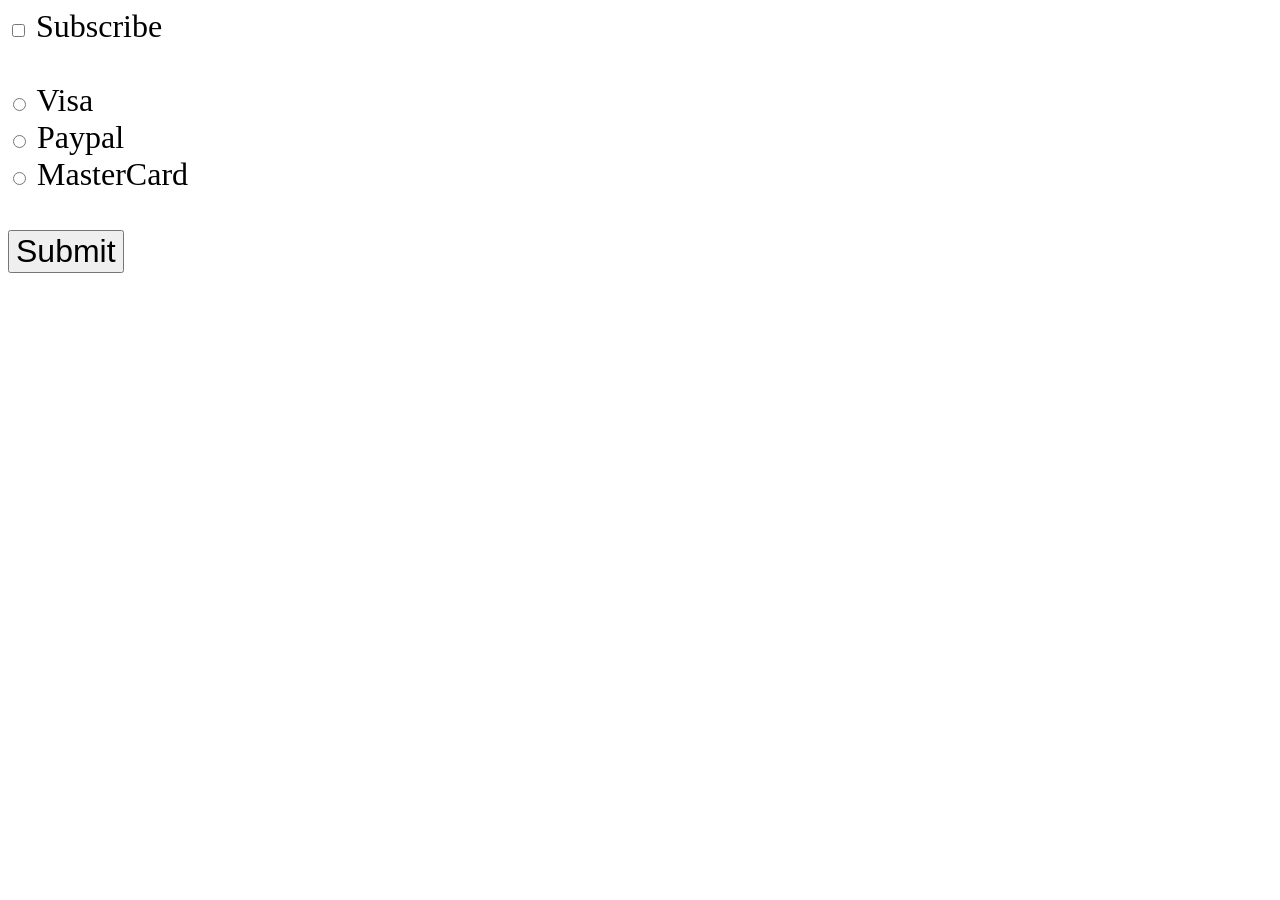
<file: Choice_of_Payment/index.html>
<!DOCTYPE html>
<html lang="en">
<head>
  <meta charset="UTF-8">
  <meta name="viewport" content="width=device-width, initial-scale=1.0">
  <title>Choice of Payment</title>
  <link rel="stylesheet" href="style.css">
</head>
<body>
  <input type="checkbox" id="subscribe">
  <label for="subscribe">Subscribe</label><br><br>

  <input type="radio" id="visa" name="card">
  <label for="visa">Visa</label><br>

  <input type="radio" id="paypal" name="card">
  <label for="paypal">Paypal</label><br>

  <input type="radio" id="mastercard" name="card">
  <label for="mastercard">MasterCard</label><br><br>

  <button type="submit" id="mySubmit">Submit</button>

  <p id="subresult"></p>
  <p id="paymentresult"></p>

  <script src="index.js"></script>
</body>
</html>
</file>
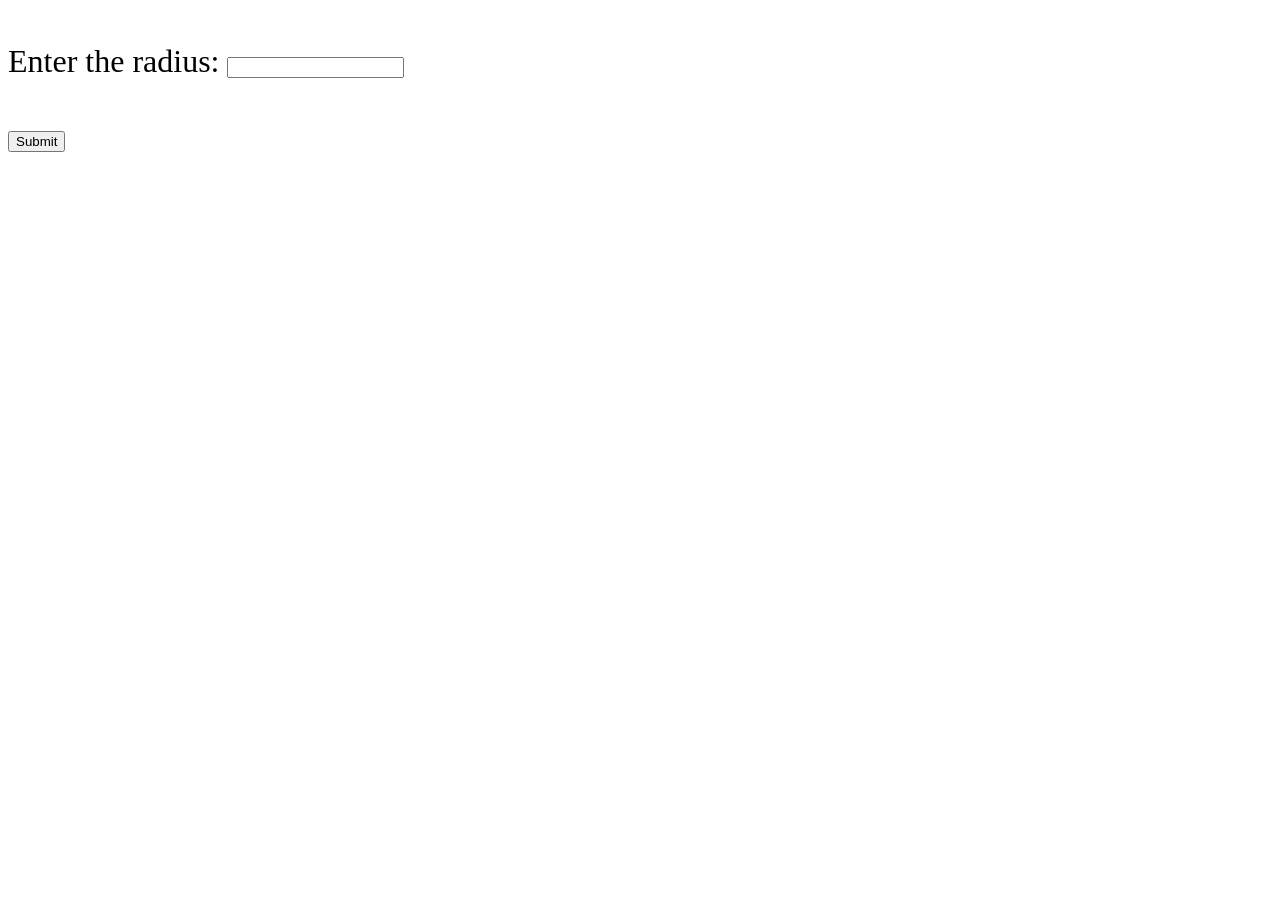
<file: Circle_Circumference_Calculator/index.html>
<!-- create the structure of the website -->
 <!DOCTYPE html>
 <html lang="en">
 <head>
  <meta charset="UTF-8">
  <meta name="viewport" content="width=device-width, initial-scale=1.0">
  <title>My website</title>
  <link rel="stylesheet" href="style.css">
 </head>
 <body>
  <h1 id="hello"></h1>
  <label>Enter the radius: </label>
  <input id="userInput" type="text"><br><br>
  <button id="submit">Submit</button>
  <p id="circumference"></p>
  
  <script src="index.js"></script>
 </body>
 </html>
</file>
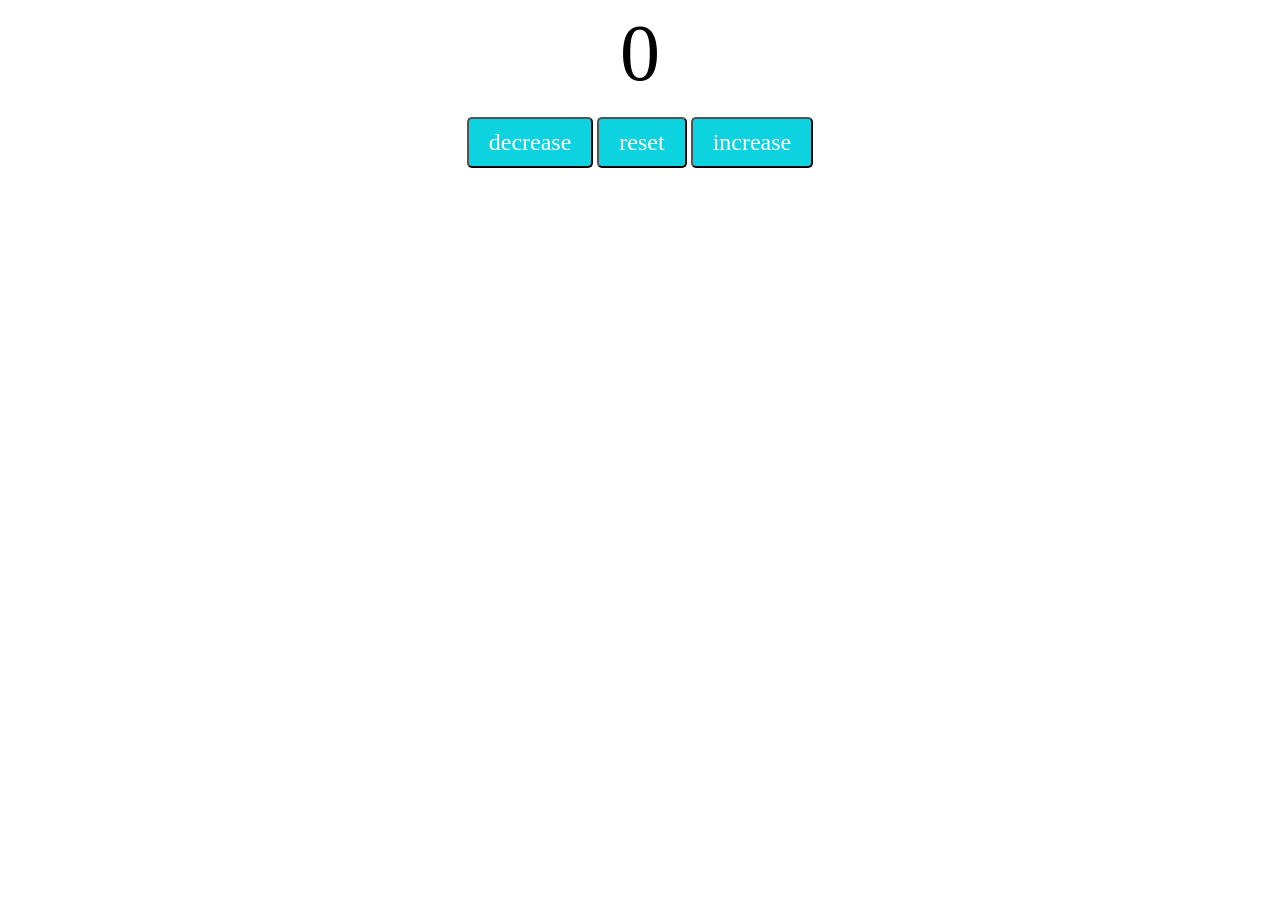
<file: Counter/index.html>
<!DOCTYPE html>
<html lang="en">
<head>
  <meta charset="UTF-8">
  <meta name="viewport" content="width=device-width, initial-scale=1.0">
  <title>Counter</title>
  <link rel="stylesheet" href="style.css">
</head>
<body>
  <label id="counter">0</label><br>
  <div id="buttons">
    <button id="decrease" class="button-class">decrease</button>
    <button id="reset" class="button-class">reset</button>
    <button id="increase" class="button-class">increase</button>
  </div>
  <script src="index.js"></script>
</body>
</html>
</file>
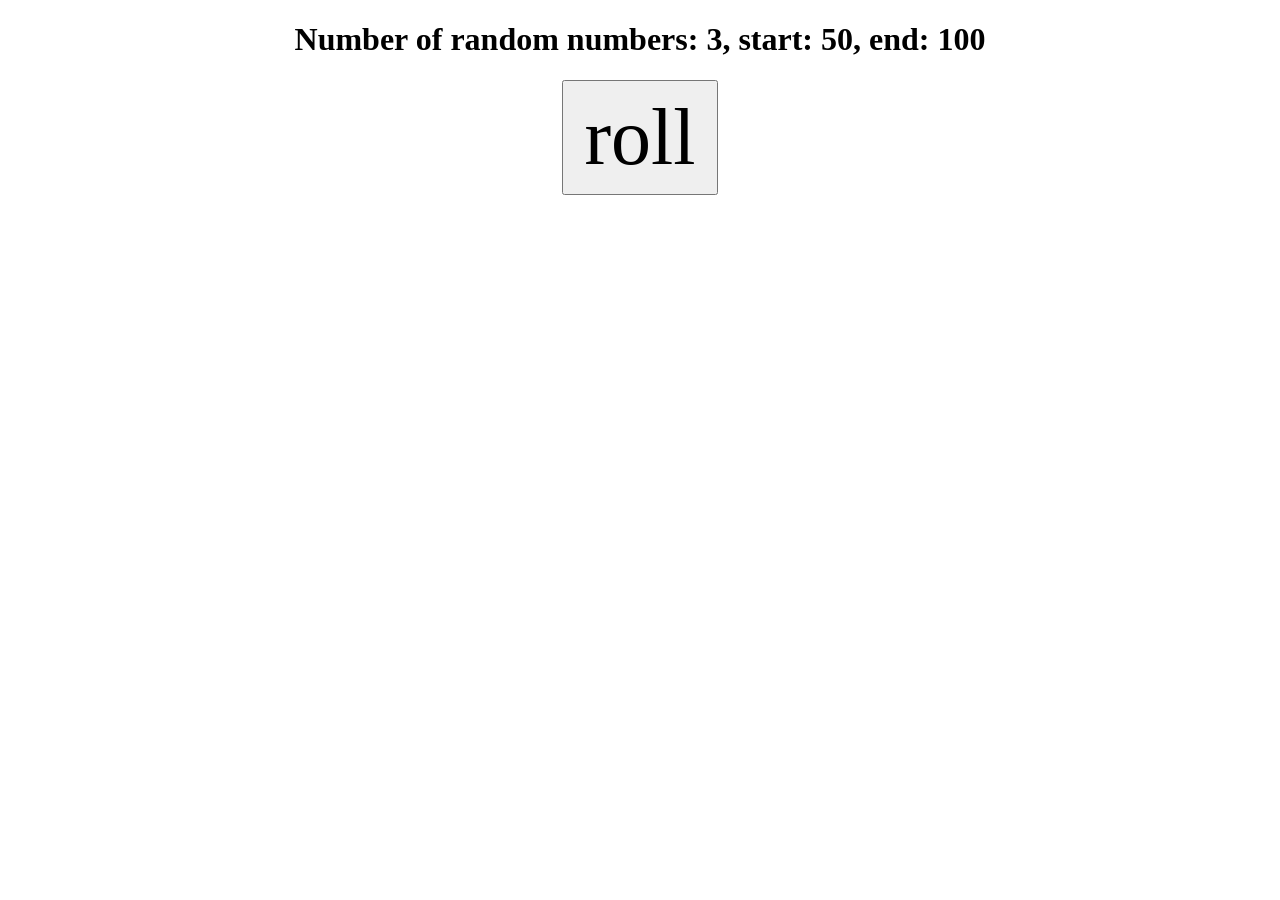
<file: Random_Number_Generator/index.html>
<!DOCTYPE html>
<html lang="en">
<head>
  <meta charset="UTF-8">
  <meta name="viewport" content="width=device-width, initial-scale=1.0">
  <title>Counter</title>
  <link rel="stylesheet" href="style.css">
</head>
<body>
  <h1 id="intro"></h1>
  <button id="roll">roll</button>
  <div id="numbes">
    <p id="first"></p>
    <p id="second"></p>
    <p id="third"></p>
  </div>
  <script src="index.js"></script>
</body>
</html>
</file>
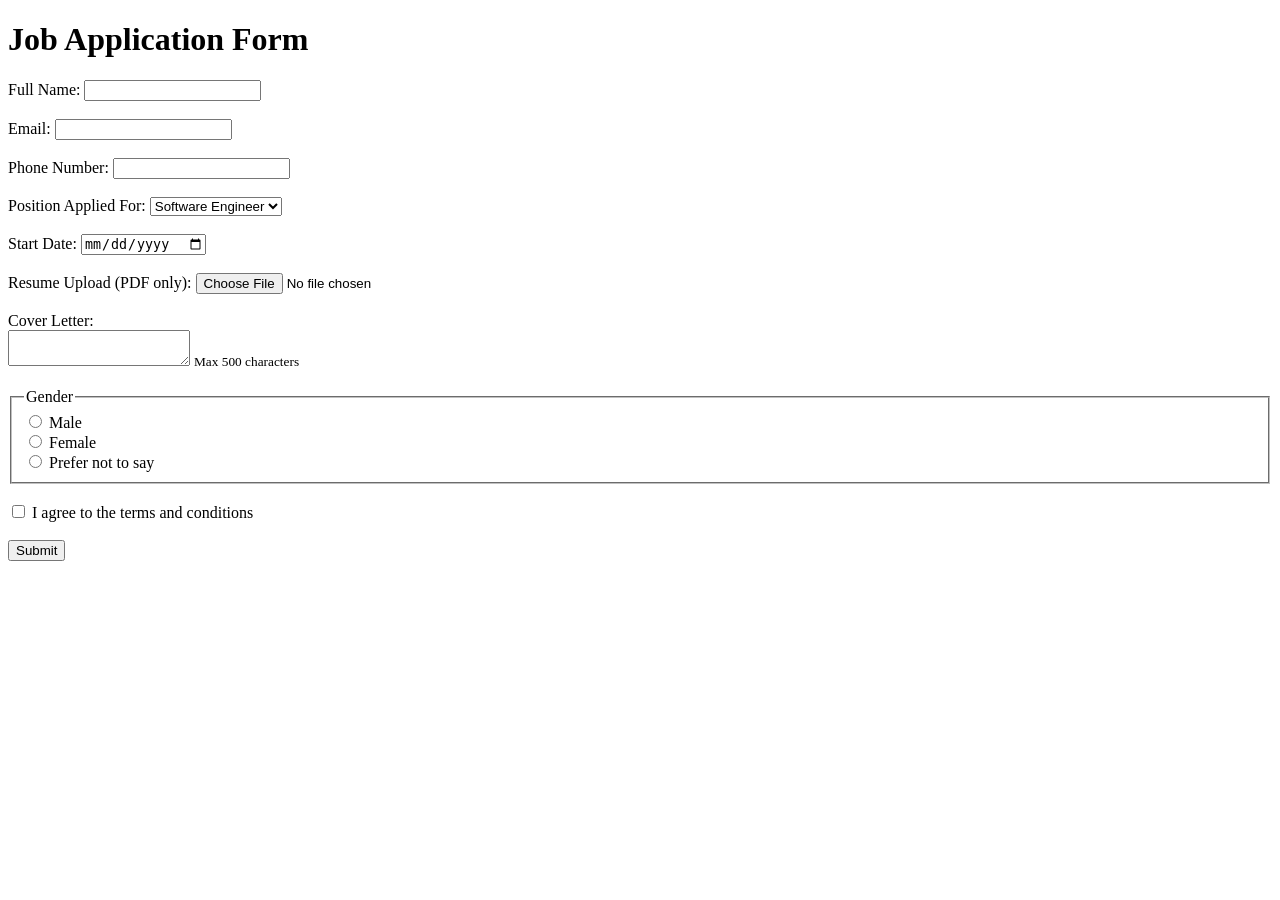
<file: Job_Application_Form/Job_Application.html>
<!DOCTYPE html>
<html lang="en">
<head>
  <title>Job Application</title>
</head>
<body>
  <form aria-label="Job Application Form">
    <h1>Job Application Form</h1>
    <label for="name">Full Name: </label>
    <input type="text" id="name" name="name" required><br><br>

    <label for="email">Email: </label>
    <input id="email" type="email" name="email" required><br><br>

    <label for="phone">Phone Number: </label>
    <input id="phone" type="tel" name="phone"><br><br>
    
    <label for="position">Position Applied For: </label>
    <select id="position" name="position">
      <option value="software-engineer">Software Engineer</option>
      <option value="data-analyst">Data Analyst</option>
      <option value="product-manager">Product Manager</option>
    </select><br><br>

    <label for="start-date">Start Date: </label>
    <input id="start-date" name="start-date" type="date" required><br><br>

    <label for="resume">Resume Upload (PDF only): </label>
    <input id="resume" name="resume" type="file" accept=".pdf"><br><br>

    <label for="cover-letter">Cover Letter: </label><br>
    <textarea id="cover-letter" name="cover-letter" maxlength="500"></textarea>
    <small>Max 500 characters</small><br><br>

    <fieldset>
      <legend>Gender</legend>
      <input id="male" name="gender" type="radio" value="male">
      <label for="male">Male</label><br>

      <input id="female" name="gender" type="radio" value="female">
      <label for="female">Female</label><br>

      <input id="prefer-not-to-say" name="gender" type="radio" value="prefer-not-to-say">
      <label for="prefer-not-to-say">Prefer not to say</label>
    </fieldset><br>

    <input id="terms" name="terms" type="checkbox" required>
    <label for="terms">I agree to the terms and conditions</label><br><br>

    <button id="submit" type="submit">Submit</button>
  </form>
</body>
</html>
</file>
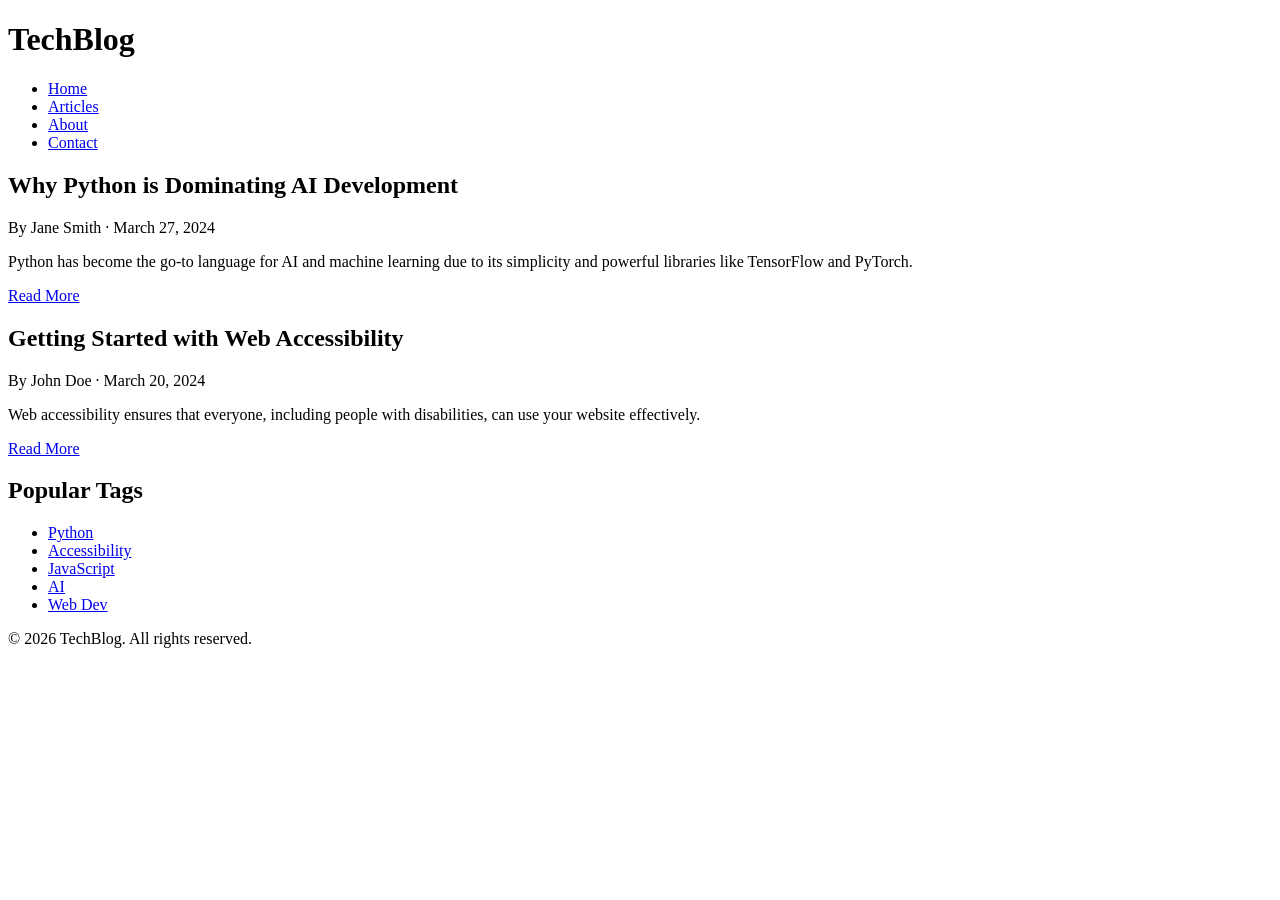
<file: Tech_Blog/Tech_Blog.html>
<!DOCTYPE html>
<html lang="en">
<head>
  <meta charset="UTF-8">
  <meta name="viewport" content="width=device-width, initial-scale=1.0">
  <title>TechBlog - Articles</title>
</head>
<body>

  <header>
    <h1>TechBlog</h1>
    <nav aria-label="Main navigation">
      <ul>
        <li><a href="/home">Home</a></li>
        <li><a href="/articles" aria-current="page">Articles</a></li>
        <li><a href="/about">About</a></li>
        <li><a href="/contact">Contact</a></li>
      </ul>
    </nav>
  </header>

  <main>

    <article>
      <h2>Why Python is Dominating AI Development</h2>
      <p>By <span>Jane Smith</span> · <time datetime="2024-03-27">March 27, 2024</time></p>
      <p>Python has become the go-to language for AI and machine learning due to its simplicity and powerful libraries like TensorFlow and PyTorch.</p>
      <a href="/articles/python-ai" aria-label="Read more about Why Python is Dominating AI Development">Read More</a>
    </article>

    <article>
      <h2>Getting Started with Web Accessibility</h2>
      <p>By <span>John Doe</span> · <time datetime="2024-03-20">March 20, 2024</time></p>
      <p>Web accessibility ensures that everyone, including people with disabilities, can use your website effectively.</p>
      <a href="/articles/web-accessibility" aria-label="Read more about Getting Started with Web Accessibility">Read More</a>
    </article>

  </main>

  <aside aria-label="Popular tags">
    <h2>Popular Tags</h2>
    <ul>
      <li><a href="/tags/python">Python</a></li>
      <li><a href="/tags/accessibility">Accessibility</a></li>
      <li><a href="/tags/javascript">JavaScript</a></li>
      <li><a href="/tags/ai">AI</a></li>
      <li><a href="/tags/webdev">Web Dev</a></li>
    </ul>
  </aside>

  <footer>
    <p>© 2026 TechBlog. All rights reserved.</p>
  </footer>

</body>
</html>
</file>
<file: Choice_of_Payment/style.css>
body {
  font-family: verdana;
  font-size: 2em;
}

#mySubmit {
  font-size: 1em;
}
</file>
<file: Circle_Circumference_Calculator/style.css>
/* style the website */
body {
  font-family: verdana;
  font-size: 2em;
}
</file>
<file: Counter/style.css>
#counter {
  display: block;
  font-family: Verdana;
  font-size: 5em;
  text-align: center;
}

#buttons {
  text-align: center;
}

.button-class {
  padding: 10px 20px;
  font-family: Verdana;
  font-size: 1.5em;
  background-color: rgb(13, 211, 225);
  color: white;
  border-radius: 5px;
  cursor: pointer;
  transition: background-color 0.25s;
}

.button-class:hover{
  background-color: rgb(0, 102, 255);
}
</file>
<file: Random_Number_Generator/style.css>
#roll {
  text-align: center;
  font-family: Verdana;
  font-size: 5em;
  padding: 10px 20px;
}

body {
  text-align: center;
}

#first, #second, #third {
  font-size: 2em;
}
</file>
